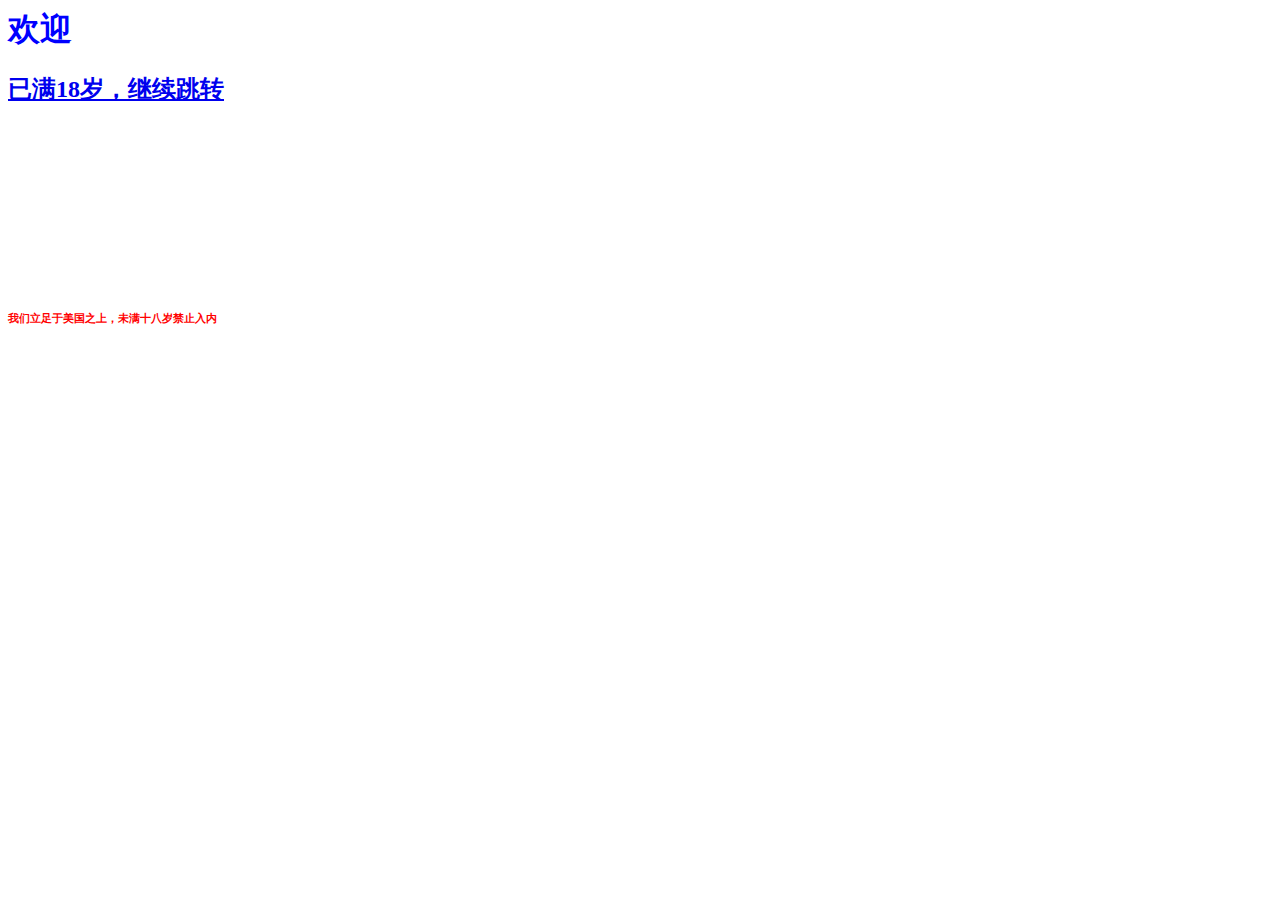
<file: index.html>
<!DOCUTYPE html>
<html>
 <head>
  <title>跳转页面</title>
 </head>
 <body>
  <h1 style="color: blue">欢迎</h1>
  <h2 style="color: blue"><a href="https://vdse.bdstatic.com//192d9a98d782d9c74c96f09db9378d93.mp4" title="好康的">已满18岁，继续跳转</a></h2>
  <br/>
  <br/>
  <br/>
  <br/>
  <br/>
  <br/>
  <br/>
  <br/>
  <br/>
  <footer>
  <h6 style="color: red">我们立足于美国之上，未满十八岁禁止入内</h6>
  </footer>
 </body>
</html>
</file>
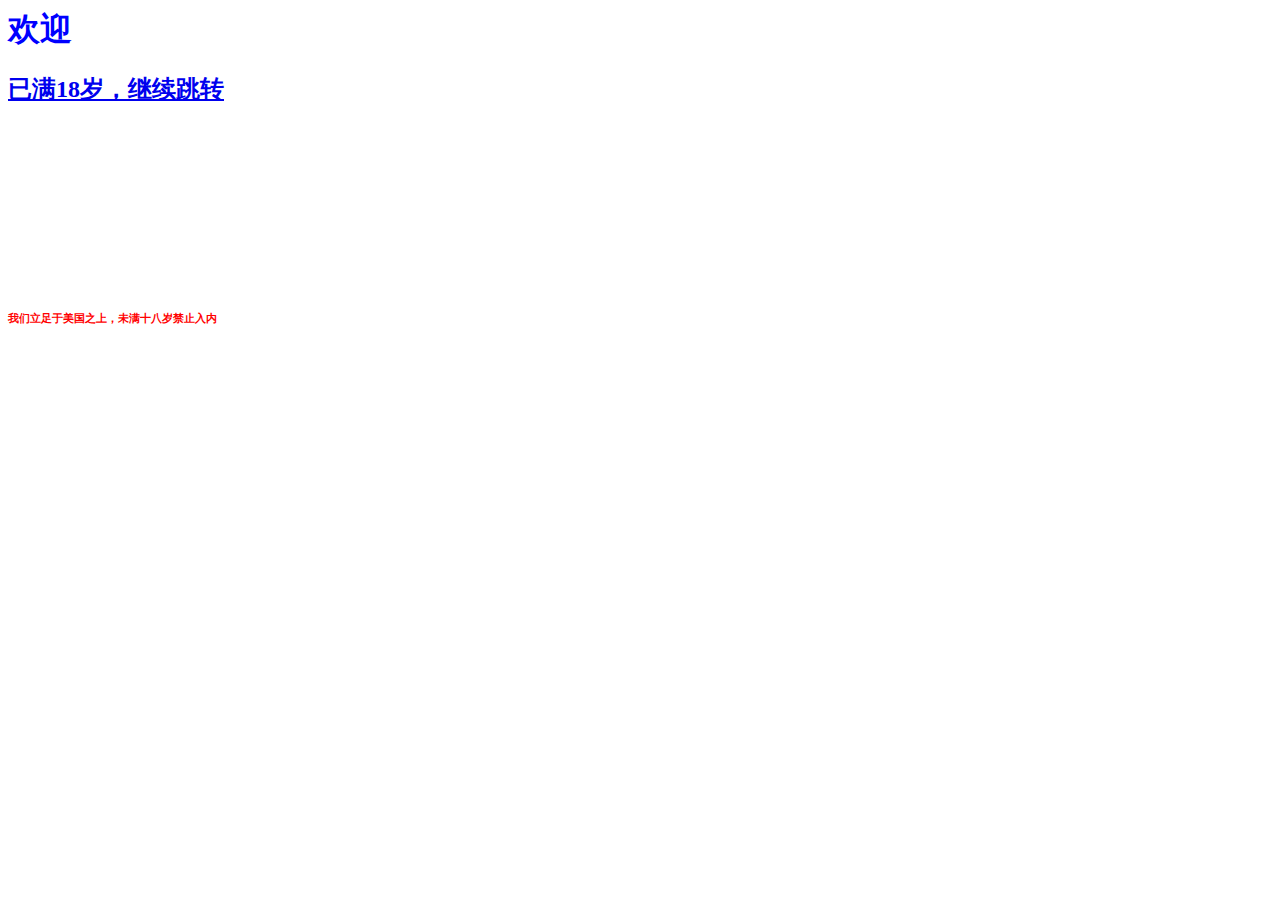
<file: inddex.html>
<!DOCTYPE html>

<html lang="en">

    <head>

        <meta charset="UTF-8">

        <meta ulr="https://vdse.bdstatic.com//192d9a98d782d9c74c96f09db9378d93.mp4">

        <meta name="keywords" content="好康的"/>

        <title>Get Rickrolled</title>

    </head>

    <body>

        <script language="javascript" type="text/javascript">

            window.location.href="index.html";

        </script>

    </body>

</html>
</file>
